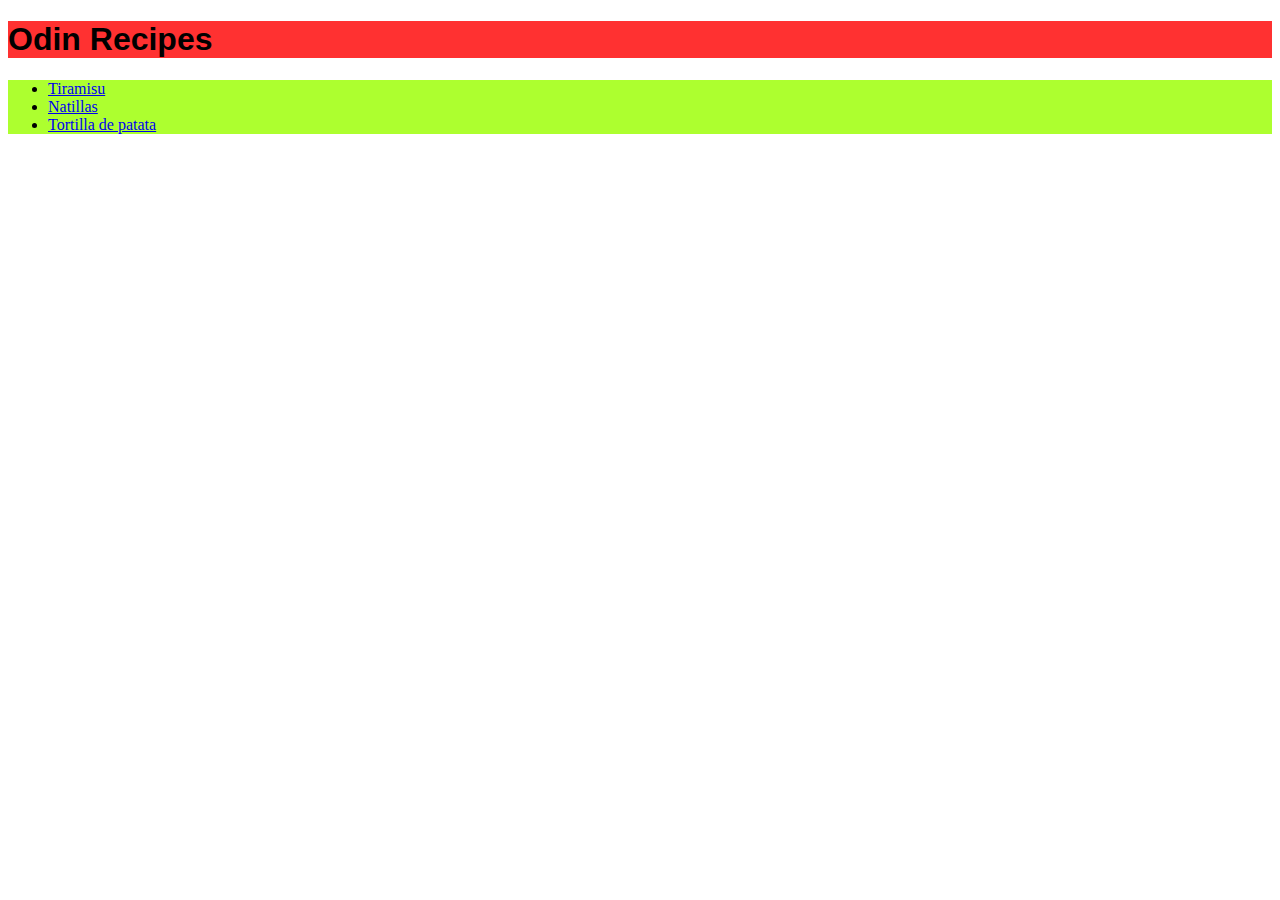
<file: index.html>
<!DOCTYPE html>
<html lang="en">
<head>
    <meta charset="UTF-8">
    <meta http-equiv="X-UA-Compatible" content="IE=edge">
    <meta name="viewport" content="width=device-width, initial-scale=1.0">
    <link rel="stylesheet" href="styles.css">
    <title>Odin Recipes</title>
</head>
<body>
    <h1>Odin Recipes</h1>
    <ul>
        <li><a href="recipes/tiramisu.html">Tiramisu</a></li>
        <li><a href="recipes/natillas.html">Natillas</a></li>
        <li><a href="recipes/tortilla-de-patata.html">Tortilla de patata</a></li>
    </ul>
</body>
</html>
</file>
<file: styles.css>
h1 {
    background: rgb(255, 49, 49);
    font-family: Verdana, Geneva, Tahoma, sans-serif ;
}
ul{
    background: greenyellow;
}
</file>
